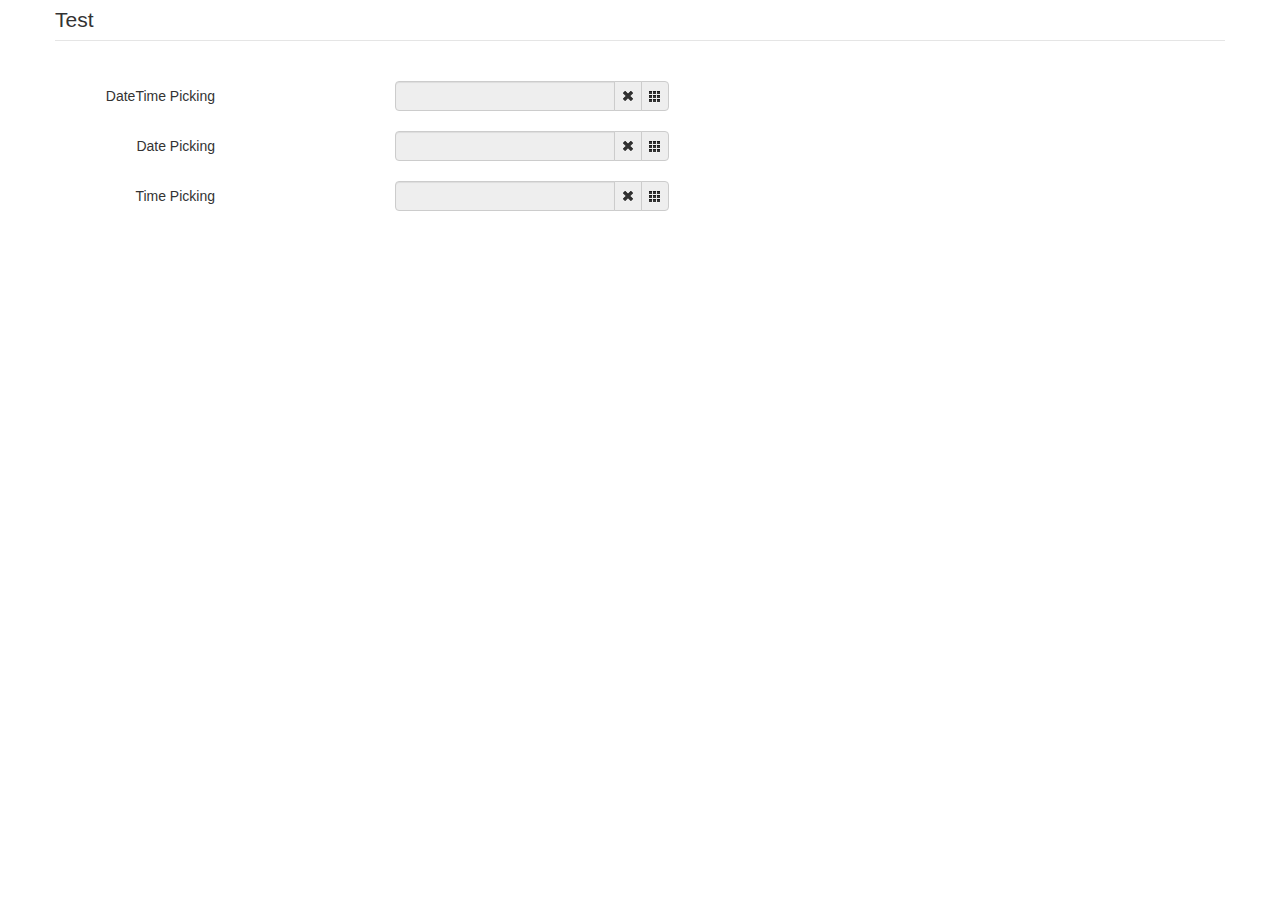
<file: DataDash/static/plugins/bootstrap-datetimepicker/sample in bootstrap v2/index.html>
<!DOCTYPE html>
<html>
<head>
    <title></title>
    <link href="./bootstrap/css/bootstrap.min.css" rel="stylesheet" media="screen">
    <link href="../css/bootstrap-datetimepicker.min.css" rel="stylesheet" media="screen">
</head>

<body>
<div class="container">
    <form action="" class="form-horizontal">
        <fieldset>
            <legend>Test</legend>
            <div class="control-group">
                <label class="control-label">DateTime Picking</label>
                <div class="controls input-append date form_datetime" data-date="1979-09-16T05:25:07Z" data-date-format="dd MM yyyy - HH:ii p" data-link-field="dtp_input1">
                    <input size="16" type="text" value="" readonly>
                    <span class="add-on"><i class="icon-remove"></i></span>
					<span class="add-on"><i class="icon-th"></i></span>
                </div>
				<input type="hidden" id="dtp_input1" value="" /><br/>
            </div>
			<div class="control-group">
                <label class="control-label">Date Picking</label>
                <div class="controls input-append date form_date" data-date="" data-date-format="dd MM yyyy" data-link-field="dtp_input2" data-link-format="yyyy-mm-dd">
                    <input size="16" type="text" value="" readonly>
                    <span class="add-on"><i class="icon-remove"></i></span>
					<span class="add-on"><i class="icon-th"></i></span>
                </div>
				<input type="hidden" id="dtp_input2" value="" /><br/>
            </div>
			<div class="control-group">
                <label class="control-label">Time Picking</label>
                <div class="controls input-append date form_time" data-date="" data-date-format="hh:ii" data-link-field="dtp_input3" data-link-format="hh:ii">
                    <input size="16" type="text" value="" readonly>
                    <span class="add-on"><i class="icon-remove"></i></span>
					<span class="add-on"><i class="icon-th"></i></span>
                </div>
				<input type="hidden" id="dtp_input3" value="" /><br/>
            </div>
        </fieldset>
    </form>
</div>

<script type="text/javascript" src="./jquery/jquery-1.8.3.min.js" charset="UTF-8"></script>
<script type="text/javascript" src="./bootstrap/js/bootstrap.min.js"></script>
<script type="text/javascript" src="../js/bootstrap-datetimepicker.js" charset="UTF-8"></script>
<script type="text/javascript" src="../js/locales/bootstrap-datetimepicker.fr.js" charset="UTF-8"></script>
<script type="text/javascript">
    $('.form_datetime').datetimepicker({
        //language:  'fr',
        weekStart: 1,
        todayBtn:  1,
		autoclose: 1,
		todayHighlight: 1,
		startView: 2,
		forceParse: 0,
        showMeridian: 1
    });
	$('.form_date').datetimepicker({
        language:  'fr',
        weekStart: 1,
        todayBtn:  1,
		autoclose: 1,
		todayHighlight: 1,
		startView: 2,
		minView: 2,
		forceParse: 0
    });
	$('.form_time').datetimepicker({
        language:  'fr',
        weekStart: 1,
        todayBtn:  1,
		autoclose: 1,
		todayHighlight: 1,
		startView: 1,
		minView: 0,
		maxView: 1,
		forceParse: 0
    });
</script>

</body>
</html>
</file>
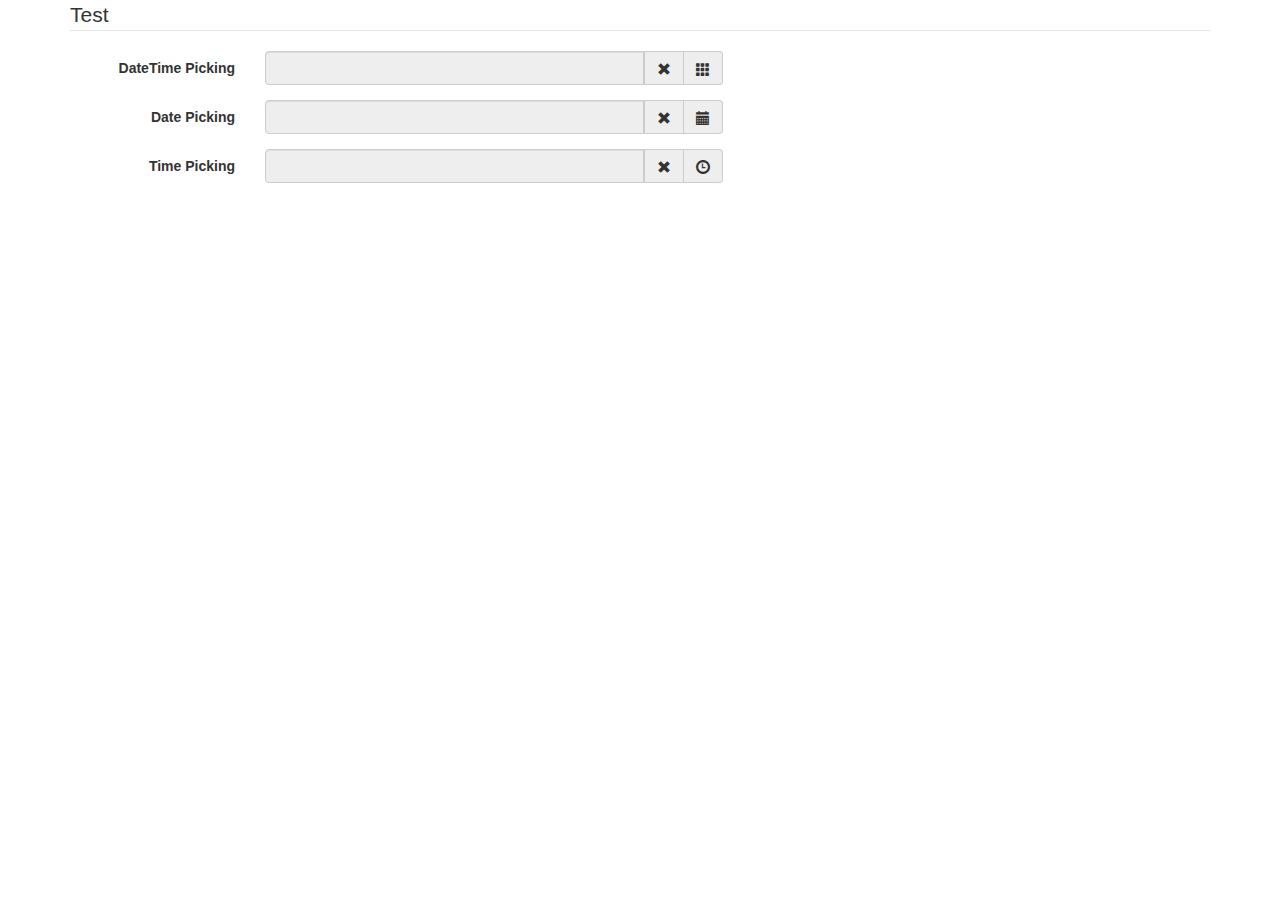
<file: DataDash/static/plugins/bootstrap-datetimepicker/sample in bootstrap v3/index.html>
<!DOCTYPE html>
<html>
<head>
    <title></title>
    <link href="./bootstrap/css/bootstrap.min.css" rel="stylesheet" media="screen">
    <link href="../css/bootstrap-datetimepicker.min.css" rel="stylesheet" media="screen">
</head>

<body>
<div class="container">
    <form action="" class="form-horizontal"  role="form">
        <fieldset>
            <legend>Test</legend>
            <div class="form-group">
                <label for="dtp_input1" class="col-md-2 control-label">DateTime Picking</label>
                <div class="input-group date form_datetime col-md-5" data-date="1979-09-16T05:25:07Z" data-date-format="dd MM yyyy - HH:ii p" data-link-field="dtp_input1">
                    <input class="form-control" size="16" type="text" value="" readonly>
                    <span class="input-group-addon"><span class="glyphicon glyphicon-remove"></span></span>
					<span class="input-group-addon"><span class="glyphicon glyphicon-th"></span></span>
                </div>
				<input type="hidden" id="dtp_input1" value="" /><br/>
            </div>
			<div class="form-group">
                <label for="dtp_input2" class="col-md-2 control-label">Date Picking</label>
                <div class="input-group date form_date col-md-5" data-date="" data-date-format="dd MM yyyy" data-link-field="dtp_input2" data-link-format="yyyy-mm-dd">
                    <input class="form-control" size="16" type="text" value="" readonly>
                    <span class="input-group-addon"><span class="glyphicon glyphicon-remove"></span></span>
					<span class="input-group-addon"><span class="glyphicon glyphicon-calendar"></span></span>
                </div>
				<input type="hidden" id="dtp_input2" value="" /><br/>
            </div>
			<div class="form-group">
                <label for="dtp_input3" class="col-md-2 control-label">Time Picking</label>
                <div class="input-group date form_time col-md-5" data-date="" data-date-format="hh:ii" data-link-field="dtp_input3" data-link-format="hh:ii">
                    <input class="form-control" size="16" type="text" value="" readonly>
                    <span class="input-group-addon"><span class="glyphicon glyphicon-remove"></span></span>
					<span class="input-group-addon"><span class="glyphicon glyphicon-time"></span></span>
                </div>
				<input type="hidden" id="dtp_input3" value="" /><br/>
            </div>
        </fieldset>
    </form>
</div>

<script type="text/javascript" src="./jquery/jquery-1.8.3.min.js" charset="UTF-8"></script>
<script type="text/javascript" src="./bootstrap/js/bootstrap.min.js"></script>
<script type="text/javascript" src="../js/bootstrap-datetimepicker.js" charset="UTF-8"></script>
<script type="text/javascript" src="../js/locales/bootstrap-datetimepicker.fr.js" charset="UTF-8"></script>
<script type="text/javascript">
    $('.form_datetime').datetimepicker({
        //language:  'fr',
        weekStart: 1,
        todayBtn:  1,
		autoclose: 1,
		todayHighlight: 1,
		startView: 2,
		forceParse: 0,
        showMeridian: 1
    });
	$('.form_date').datetimepicker({
        language:  'fr',
        weekStart: 1,
        todayBtn:  1,
		autoclose: 1,
		todayHighlight: 1,
		startView: 2,
		minView: 2,
		forceParse: 0
    });
	$('.form_time').datetimepicker({
        language:  'fr',
        weekStart: 1,
        todayBtn:  1,
		autoclose: 1,
		todayHighlight: 1,
		startView: 1,
		minView: 0,
		maxView: 1,
		forceParse: 0
    });
</script>

</body>
</html>
</file>
